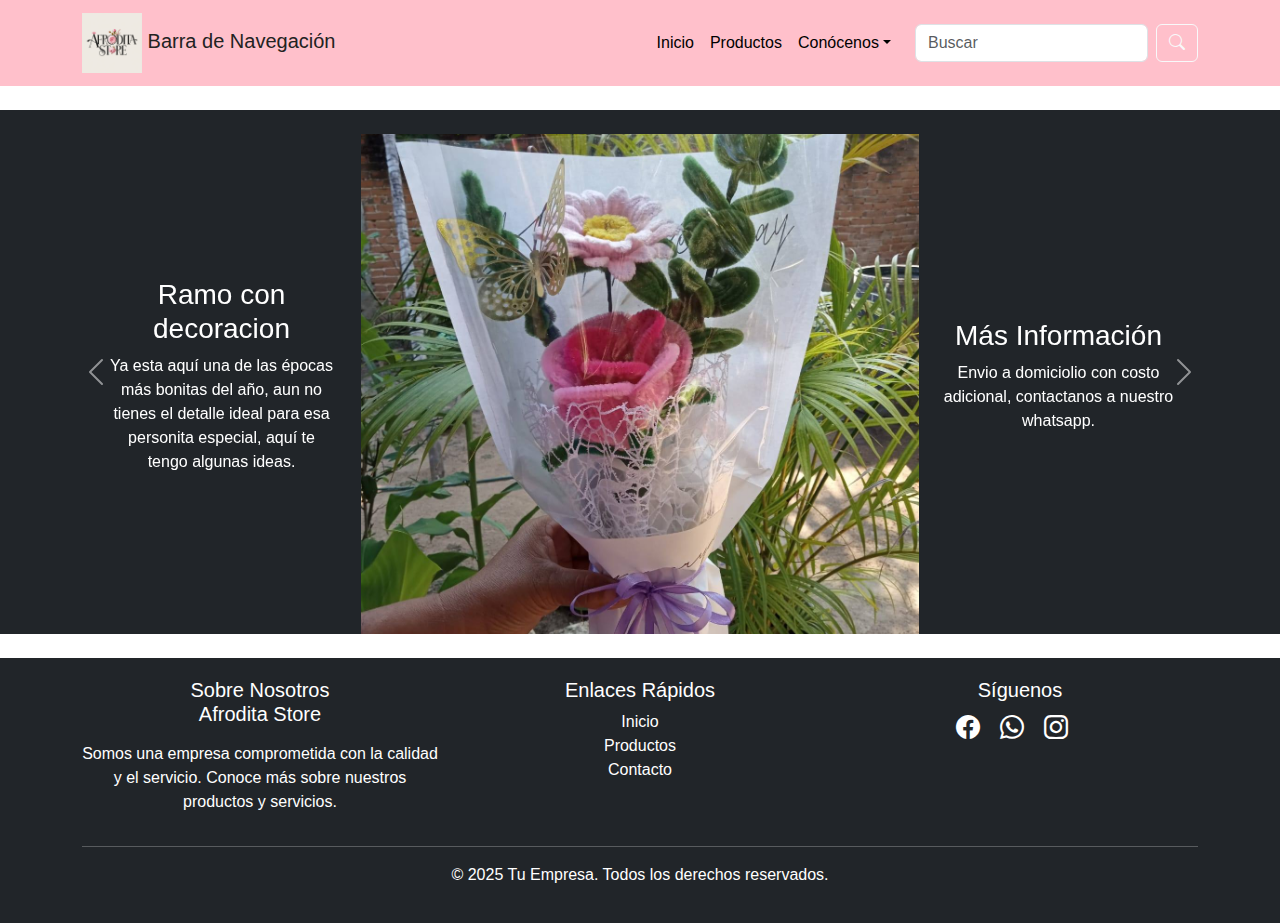
<file: index.html>
<!DOCTYPE html>
<html lang="es">
<head>
    <meta charset="UTF-8">
    <meta name="viewport" content="width=device-width, initial-scale=1.0">
    <title>Afrodita Store</title>
    <link href="https://cdn.jsdelivr.net/npm/bootstrap@5.3.3/dist/css/bootstrap.min.css" rel="stylesheet">
    <link rel="stylesheet" href="https://cdn.jsdelivr.net/npm/bootstrap-icons@1.11.3/font/bootstrap-icons.min.css">
    <link rel="stylesheet" href="style.css">
</head>
<body>
    <nav class="navbar navbar-expand-lg">
        <div class="container">
            <a class="navbar-brand" href="#">
                <img src="logo.webp" alt="Logo" height="60"> Barra de Navegación
            </a>
            <button class="navbar-toggler" type="button" data-bs-toggle="collapse" data-bs-target="#navbarNav">
                <span class="navbar-toggler-icon"></span>
            </button>
            <div class="collapse navbar-collapse" id="navbarNav">
                <ul class="navbar-nav ms-auto">
                    <li class="nav-item"><a class="nav-link" href="index.html">Inicio</a></li>
                    <li class="nav-item"><a class="nav-link" href="productos.html">Productos</a></li>
                    <li class="nav-item dropdown">
                        <a class="nav-link dropdown-toggle" href="#" role="button" data-bs-toggle="dropdown">Conócenos</a>
                        <ul class="dropdown-menu">
                            <li><a class="dropdown-item" href="info.html">Contacto</a></li>
                            <li><a class="dropdown-item" href="https://maps.app.goo.gl/taxrWbwS5bHUsHZCA">Ubicación</a></li>
                        </ul>
                    </li>
                </ul>
                <form class="d-flex ms-3" role="search">
                    <input class="form-control me-2" type="search" placeholder="Buscar">
                    <button class="btn btn-outline-light" type="submit"><i class="bi bi-search"></i></button>
                </form>
            </div>
        </div>
    </nav>

    <div id="carouselExample" class="carousel slide bg-dark text-white pt-4 mt-4" data-bs-ride="carousel">
        <div class="carousel-inner">
            <div class="carousel-item active">
                <div class="container d-flex align-items-center">
                    <div class="col-md-3 text-center px-4">
                        <h3 >Ramo con decoracion</h3>
                        <p>Ya esta aquí una de las épocas más bonitas del año, aun no tienes el detalle ideal para esa personita especial, aquí te tengo algunas ideas.</p>
                    </div>
                    <div class="col-md-6 d-flex justify-content-center">
                        <img src="img.f3.jpg" class="d-block w-100" alt="Imagen 1">
                    </div>
                    <div class="col-md-3 text-center px-4">
                        <h3>Más Información</h3>
                        <p>Envio a domiciolio con costo adicional, contactanos a nuestro whatsapp.</p>
                    </div>
                </div>
            </div>
            <div class="carousel-item">
                <div class="container d-flex align-items-center">
                    <div class="col-md-3 text-center px-4">
                        <h3>Ramo de rosa con peluche</h3>
                        <p>Los detalles que damos con el corazón son aquellos que más grabados quedan en nuestra memoria, por eso regala detalles que perdurarán aún con el paso del tiempo.</p>
                    </div>
                    <div class="col-md-6 d-flex justify-content-center">
                        <img src="img.f.jpg" class="d-block w-100" alt="Imagen 2">
                    </div>
                    <div class="col-md-3 text-center px-4">
                        <h3>Más Información</h3>
                        <p>Envio a domiciolio con costo adicional, contactanos a nuestro whatsapp.</p>
                    </div>
                </div>
            </div>
            <div class="carousel-item">
                <div class="container d-flex align-items-center">
                    <div class="col-md-3 text-center px-4">
                        <h3>Ramo de flor</h3>
                        <p>💜FELIZ DIA DE SAN VALENTÍN💜
                            Si aún no has encontrado el detalle ideal para esa personita, contamos con varios diseños disponibles .</p>
                    </div>
                    <div class="col-md-6 d-flex justify-content-center">
                        <img src="img.f1.jpg" class="d-block w-100" alt="Imagen 3">
                    </div>
                    <div class="col-md-3 text-center px-4">
                        <h3>Más Información</h3>
                        <p>Envio a domiciolio con costo adicional, contactanos a nuestro whatsapp.</p>
                    </div>
                </div>
            </div>
        </div>
        <button class="carousel-control-prev" type="button" data-bs-target="#carouselExample" data-bs-slide="prev">
            <span class="carousel-control-prev-icon"></span>
        </button>
        <button class="carousel-control-next" type="button" data-bs-target="#carouselExample" data-bs-slide="next">
            <span class="carousel-control-next-icon"></span>
        </button>
    </div>
    
    <footer class="bg-dark text-white pt- mt-4">
        <div class="container text-center">
            <div class="row">
                <div class="col-md-4">
                    <h5>Sobre Nosotros <p>Afrodita Store</p></h5>
                    <p>Somos una empresa comprometida con la calidad y el servicio. Conoce más sobre nuestros productos y servicios.</p>
                </div>
                <div class="col-md-4">
                    <h5>Enlaces Rápidos</h5>
                    <ul class="list-unstyled">
                        <li><a href="index.html">Inicio</a></li>
                        <li><a href="productos.html">Productos</a></li>
                        <li><a href="info.html">Contacto</a></li>
                    </ul>
                </div>
                <div class="col-md-4">
                    <h5>Síguenos</h5>
                    <a href="https://www.facebook.com/profile.php?id=61556552276561" class="me-3 fs-4"><i class="bi bi-facebook"></i></a>
                    <a href="https://wa.me/4426161173" class="me-3 fs-4"><i class="bi bi-whatsapp"></i></a>
                    <a href="#" class="me-3 fs-4"><i class="bi bi-instagram"></i></a>
                </div>
            </div>
            <hr>
            <p>&copy; 2025 Tu Empresa. Todos los derechos reservados.</p>
        </div>
    </footer>

    <script src="https://cdn.jsdelivr.net/npm/bootstrap@5.3.3/dist/js/bootstrap.bundle.min.js"></script>
</body>
</html>
</file>
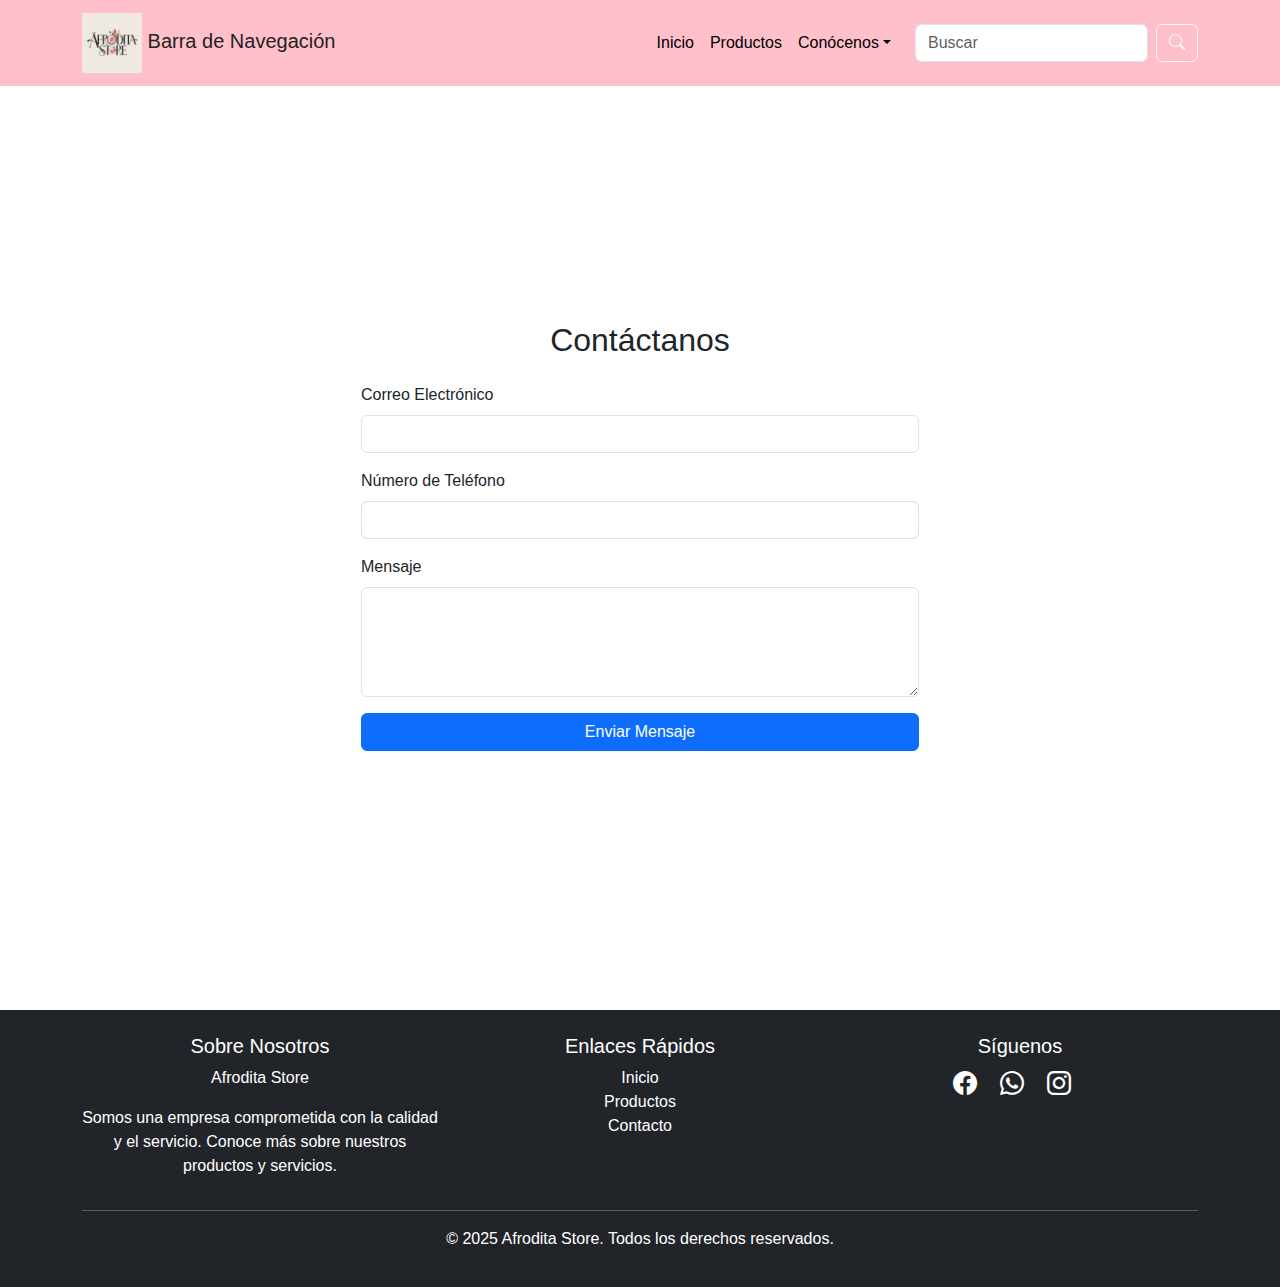
<file: info.html>
<!DOCTYPE html>
<html lang="es">
<head>
    <meta charset="UTF-8">
    <meta name="viewport" content="width=device-width, initial-scale=1.0">
    <title>Formulario</title>
    <link href="https://cdn.jsdelivr.net/npm/bootstrap@5.3.3/dist/css/bootstrap.min.css" rel="stylesheet">
    <link rel="stylesheet" href="https://cdn.jsdelivr.net/npm/bootstrap-icons@1.11.3/font/bootstrap-icons.min.css">
    <link rel="stylesheet" href="style1.css">
</head>
<body>
    <nav class="navbar navbar-expand-lg bg-dark navbar-dark">
        <div class="container">
            <a class="navbar-brand" href="#">
                <img src="logo.webp" alt="Logo de Afrodita Store" height="60"> Barra de Navegación
            </a>
            <button class="navbar-toggler" type="button" data-bs-toggle="collapse" data-bs-target="#navbarNav">
                <span class="navbar-toggler-icon"></span>
            </button>
            <div class="collapse navbar-collapse" id="navbarNav">
                <ul class="navbar-nav ms-auto">
                    <li class="nav-item"><a class="nav-link" href="index.html">Inicio</a></li>
                    <li class="nav-item"><a class="nav-link" href="productos.html">Productos</a></li>
                    <li class="nav-item dropdown">
                        <a class="nav-link dropdown-toggle" href="#" role="button" data-bs-toggle="dropdown">Conócenos</a>
                        <ul class="dropdown-menu">
                            <li><a class="dropdown-item" href="info.html">Contacto</a></li>
                            <li><a class="dropdown-item" href="https://maps.app.goo.gl/taxrWbwS5bHUsHZCA" target="_blank">Ubicación</a></li>
                        </ul>
                    </li>
                </ul>
                <form class="d-flex ms-3" role="search">
                    <input class="form-control me-2" type="search" placeholder="Buscar" aria-label="Buscar">
                    <button class="btn btn-outline-light" type="submit"><i class="bi bi-search"></i></button>
                </form>
            </div>
        </div>
    </nav>


    <div class="container d-flex justify-content-center align-items-center vh-100">
        <div class="col-md-6">
            <div class="contact-form w-100">
                <h2 class="text-center mb-4">Contáctanos</h2>
                <form action="https://formsubmit.co/afroditastore373@gmail.com" method="POST">
                    <div class="mb-3">
                        <label for="email" class="form-label">Correo Electrónico</label>
                        <input type="email" class="form-control" id="email" name="email" required>
                    </div>
                    <div class="mb-3">
                        <label for="telefono" class="form-label">Número de Teléfono</label>
                        <input type="tel" class="form-control" id="telefono" name="telefono" required>
                    </div>
                    <div class="mb-3">
                        <label for="mensaje" class="form-label">Mensaje</label>
                        <textarea class="form-control" id="mensaje" name="mensaje" rows="4" required></textarea>
                    </div>
                    <input type="hidden" name="_captcha" value="false">
                    <input type="hidden" name="_next" value="https://alexiszg.github.io/beta/info.html">
                    <button type="submit" class="btn btn-primary w-100">Enviar Mensaje</button>
                </form>
            </div>
        </div>
    </div>


    <script>
        document.addEventListener("DOMContentLoaded", function () {
            const form = document.querySelector("form");
    
            form.addEventListener("submit", function (event) {
                setTimeout(() => {
                    form.reset();
                }, 1000);
            });
        });
    </script>

    <footer class="bg-dark text-white pt-4 mt-4">
        <div class="container text-center">
            <div class="row">
                <div class="col-md-4">
                    <h5>Sobre Nosotros</h5>
                    <p>Afrodita Store</p>
                    <p>Somos una empresa comprometida con la calidad y el servicio. Conoce más sobre nuestros productos y servicios.</p>
                </div>
                <div class="col-md-4">
                    <h5>Enlaces Rápidos</h5>
                    <ul class="list-unstyled">
                        <li><a href="index.html" class="text-white text-decoration-none">Inicio</a></li>
                        <li><a href="productos.html" class="text-white text-decoration-none">Productos</a></li>
                        <li><a href="info.html" class="text-white text-decoration-none">Contacto</a></li>
                    </ul>
                </div>
                <div class="col-md-4">
                    <h5>Síguenos</h5>
                    <a href="https://www.facebook.com/profile.php?id=61556552276561" class="me-3 fs-4 text-white" target="_blank">
                        <i class="bi bi-facebook" alt="Facebook"></i>
                    </a>
                    <a href="https://wa.me/4426161173" class="me-3 fs-4 text-white" target="_blank">
                        <i class="bi bi-whatsapp" alt="WhatsApp"></i>
                    </a>
                    <a href="#" class="me-3 fs-4 text-white" target="_blank">
                        <i class="bi bi-instagram" alt="Instagram"></i>
                    </a>
                </div>
            </div>
            <hr>
            <p>&copy; 2025 Afrodita Store. Todos los derechos reservados.</p>
        </div>
    </footer>

    <script>
        document.addEventListener("DOMContentLoaded", function () {
            const form = document.querySelector("form");
    
            form.addEventListener("submit", function (event) {
                setTimeout(() => {
                    form.reset();
                }, 1000);
            });
        });
    </script>
    <script src="https://cdn.jsdelivr.net/npm/bootstrap@5.3.3/dist/js/bootstrap.bundle.min.js"></script>
</body>
</html>
</file>
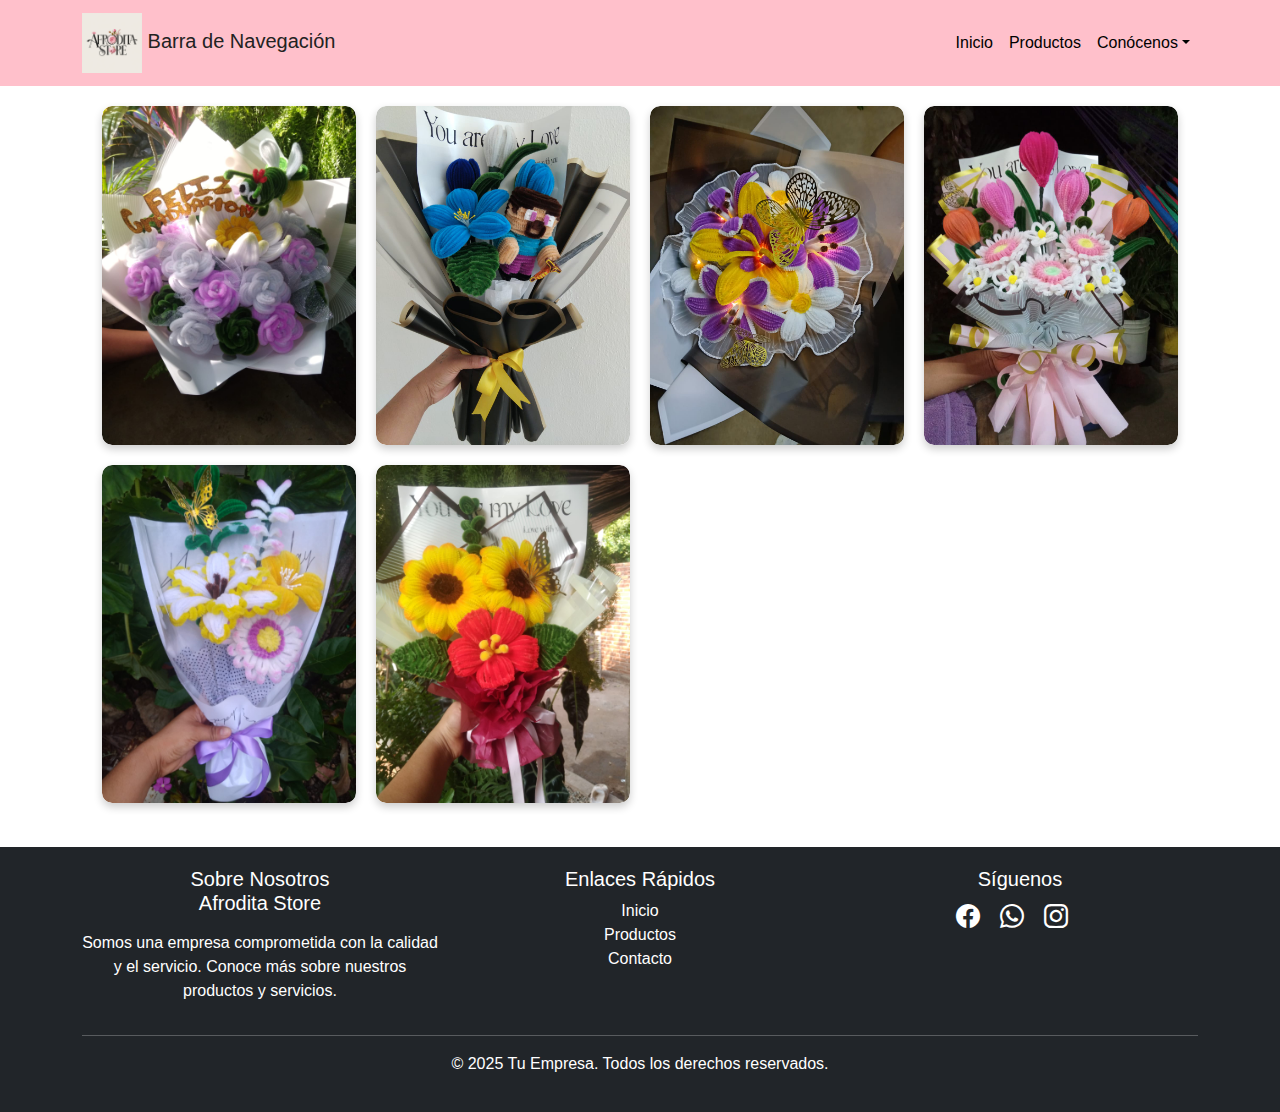
<file: productos.html>
<!DOCTYPE html>
<html lang="es">
<head>
    <meta charset="UTF-8">
    <meta name="viewport" content="width=device-width, initial-scale=1.0">
    <title>Productos</title>
    <link href="https://cdn.jsdelivr.net/npm/bootstrap@5.3.3/dist/css/bootstrap.min.css" rel="stylesheet">
    <link rel="stylesheet" href="https://cdn.jsdelivr.net/npm/bootstrap-icons@1.11.3/font/bootstrap-icons.min.css">
    <link rel="stylesheet" href="style2.css">
</head>
<body>
    <nav class="navbar navbar-expand-lg bg-dark navbar-dark">
        <div class="container">
            <a class="navbar-brand" href="#">
                <img src="logo.webp" alt="Logo de Afrodita Store" height="60"> Barra de Navegación
            </a>
            <button class="navbar-toggler" type="button" data-bs-toggle="collapse" data-bs-target="#navbarNav">
                <span class="navbar-toggler-icon"></span>
            </button>
            <div class="collapse navbar-collapse" id="navbarNav">
                <ul class="navbar-nav ms-auto">
                    <li class="nav-item"><a class="nav-link" href="index.html">Inicio</a></li>
                    <li class="nav-item"><a class="nav-link" href="productos.html">Productos</a></li>
                    <li class="nav-item dropdown">
                        <a class="nav-link dropdown-toggle" href="#" role="button" data-bs-toggle="dropdown">Conócenos</a>
                        <ul class="dropdown-menu">
                            <li><a class="dropdown-item" href="info.html">Contacto</a></li>
                            <li><a class="dropdown-item" href="https://maps.app.goo.gl/taxrWbwS5bHUsHZCA" target="_blank">Ubicación</a></li>
                        </ul>
                    </li>
                </ul>
            </div>
        </div>
    </nav>

    <div class="container">
        <div class="image-container">
            <div class="image-box">
                <img src="F1.jpg" alt="Producto 1">
                <div class="info">Precio $600 <p></p>Temática basada en  la princesa y el sapo  
                    Linda combinación de colores para darle más brillo a esa persona especial</div>
            </div>
            <div class="image-box">
                <img src="F2.jpg" alt="Producto 2">
                <div class="info">Precio $180 <p></p>Temática de minecraft 
                    Por que también ellos merecen ser consentidos</div>
            </div>
            <div class="image-box">
                <img src="F3.jpg" alt="Producto 3">
                <div class="info">Precio $220 <p></p>Temática de rapunzel 
                    Porque el brillo de cada persona es único.....</div>
            </div>
            <div class="image-box">
                <img src="F4.jpg" alt="Producto 4">
                <div class="info">Precio $250 <p></p>Y recuerda que tu también tienes  ideas muy hermosas y nosotros podemos hacerlas realidad</div>
            </div>
            <div class="image-box">
                <img src="F5.jpg" alt="Producto 5">
                <div class="info">Precio $150 <p></p>Lo importante no es el tamaño si no la intención con la que lo obsequias</div>
            </div>
            <div class="image-box">
                <img src="F6.jpg" alt="Producto 6">
                <div class="info">Precio $220 <p></p>Porque todos somos como los girasoles sencillos, son espinas y de gran corazón</div>
            </div>
        </div>
    </div>

    <footer class="bg-dark text-white pt- mt-4">
        <div class="container text-center">
            <div class="row">
                <div class="col-md-4">
                    <h5>Sobre Nosotros <p>Afrodita Store</p></h5>
                    <p>Somos una empresa comprometida con la calidad y el servicio. Conoce más sobre nuestros productos y servicios.</p>
                </div>
                <div class="col-md-4">
                    <h5>Enlaces Rápidos</h5>
                    <ul class="list-unstyled">
                        <li><a href="index.html">Inicio</a></li>
                        <li><a href="productos.html">Productos</a></li>
                        <li><a href="info.html">Contacto</a></li>
                    </ul>
                </div>
                <div class="col-md-4">
                    <h5>Síguenos</h5>
                    <a href="https://www.facebook.com/profile.php?id=61556552276561" class="me-3 fs-4"><i class="bi bi-facebook"></i></a>
                    <a href="https://wa.me/4426161173" class="me-3 fs-4"><i class="bi bi-whatsapp"></i></a>
                    <a href="#" class="me-3 fs-4"><i class="bi bi-instagram"></i></a>
                </div>
            </div>
            <hr>
            <p>&copy; 2025 Tu Empresa. Todos los derechos reservados.</p>
        </div>
    </footer>
    
    <script src="https://cdn.jsdelivr.net/npm/bootstrap@5.3.3/dist/js/bootstrap.bundle.min.js"></script>
</body>
</html>
</file>
<file: style.css>
body {
    font-family: Arial, sans-serif;
}
.navbar {
    background-color: pink !important;
}

.navbar-brand {
    color: #222 !important;
}

.nav-link {
    color: black;
}
.carousel img {
    height: 500px;
    object-fit: cover;

}
footer {
    background: #222;
    color: rgb(255, 255, 255);
    padding: 20px 0;
}
footer a {
    color: white;
    text-decoration: none;
}
footer a:hover {
    text-decoration: underline;
}

.nav-item.dropdown:hover .dropdown-menu {
        display: block;
}

.dropdown-menu {
    display: none; 
    position: fixed;
    top: 0;
    left: 300px;
    width: 250px;
    height: 150%;
    background-color: rgba(254, 253, 253, 0.486);
    padding: 20px;
    transition: left 0.3s ease-in-out;
}
</file>
<file: style1.css>
body {
    font-family: Arial, sans-serif;
}
.navbar {
    background-color: pink !important;
}

.navbar-brand {
    color: #222 !important;
}

.nav-link {
    color: black;
}
.carousel img {
    height: 500px;
    object-fit: cover;

}
footer {
    background: #222;
    color: rgb(255, 255, 255);
    padding: 20px 0;
}
footer a {
    color: white;
    text-decoration: none;
}
footer a:hover {
    text-decoration: underline;
}

.nav-item.dropdown:hover .dropdown-menu {
        display: block;
}

.dropdown-menu {
    display: none; 
    position: fixed;
    top: 0;
    left: 300px;
    width: 250px;
    height: 150%;
    background-color: rgba(254, 253, 253, 0.486);
    padding: 20px;
    transition: left 0.3s ease-in-out;
}
</file>
<file: style2.css>
.image-container {
    display: grid;
    grid-template-columns: repeat(auto-fit, minmax(200px, 1fr));
    gap: 20px;
    padding: 20px;
}

.image-box {
    position: relative;
    overflow: hidden;
    border-radius: 10px;
    box-shadow: 0 4px 8px rgba(0, 0, 0, 0.2);
}

.image-box img {
    width: 100%;
    display: block;
    border-radius: 10px;
}

.info {
    position: absolute;
    bottom: 0;
    left: 0;
    width: 100%;
    background: rgba(0, 0, 0, 0.7);
    color: white;
    text-align: center;
    padding: 10px;
    opacity: 0;
    transition: opacity 0.3s ease-in-out;
}

.image-box:hover .info {
    opacity: 1;
}

body {
    font-family: Arial, sans-serif;
}

footer {
    background: #222;
    color: rgb(255, 255, 255);
    padding: 20px 0;
}
footer a {
    color: white;
    text-decoration: none;
}
footer a:hover {
    text-decoration: underline;
}

.navbar {
    background-color: pink !important;
}

.navbar-brand {
    color: #222 !important;
}

.nav-link {
    color: black;
}

.nav-item.dropdown:hover .dropdown-menu {
    display: block;
}

.dropdown-menu {
    display: none; 
    position: fixed;
    top: 0;
    left: 300px;
    width: 250px;
    height: 150%;
    background-color: rgba(254, 253, 253, 0.486);
    padding: 20px;
    transition: left 0.3s ease-in-out;
}
</file>
